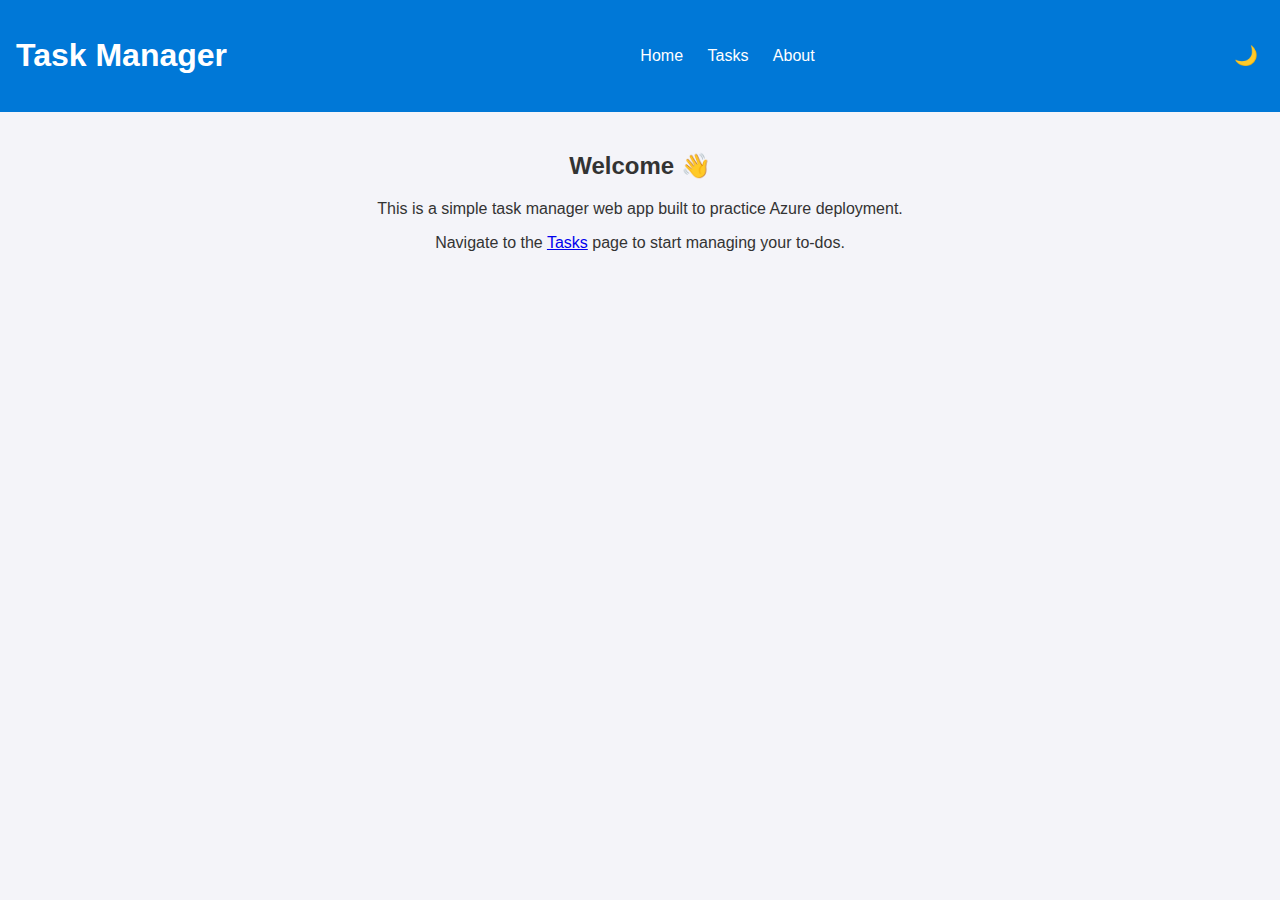
<file: index.html>
<!DOCTYPE html>
<html lang="en">
<head>
  <meta charset="UTF-8">
  <meta name="viewport" content="width=device-width, initial-scale=1.0">
  <title>Task Manager</title>
  <link rel="stylesheet" href="style.css">
</head>
<body>
  <header>
    <h1>Task Manager</h1>
    <nav>
      <a href="index.html">Home</a>
      <a href="tasks.html">Tasks</a>
      <a href="https://sibims.vercel.app/">About</a>
    </nav>
    <button id="themeToggle">🌙</button>
  </header>

  <main>
    <h2>Welcome 👋</h2>
    <p>This is a simple task manager web app built to practice Azure deployment.</p>
    <p>Navigate to the <a href="tasks.html">Tasks</a> page to start managing your to-dos.</p>
  </main>

  <script src="script.js"></script>
</body>
</html>
</file>
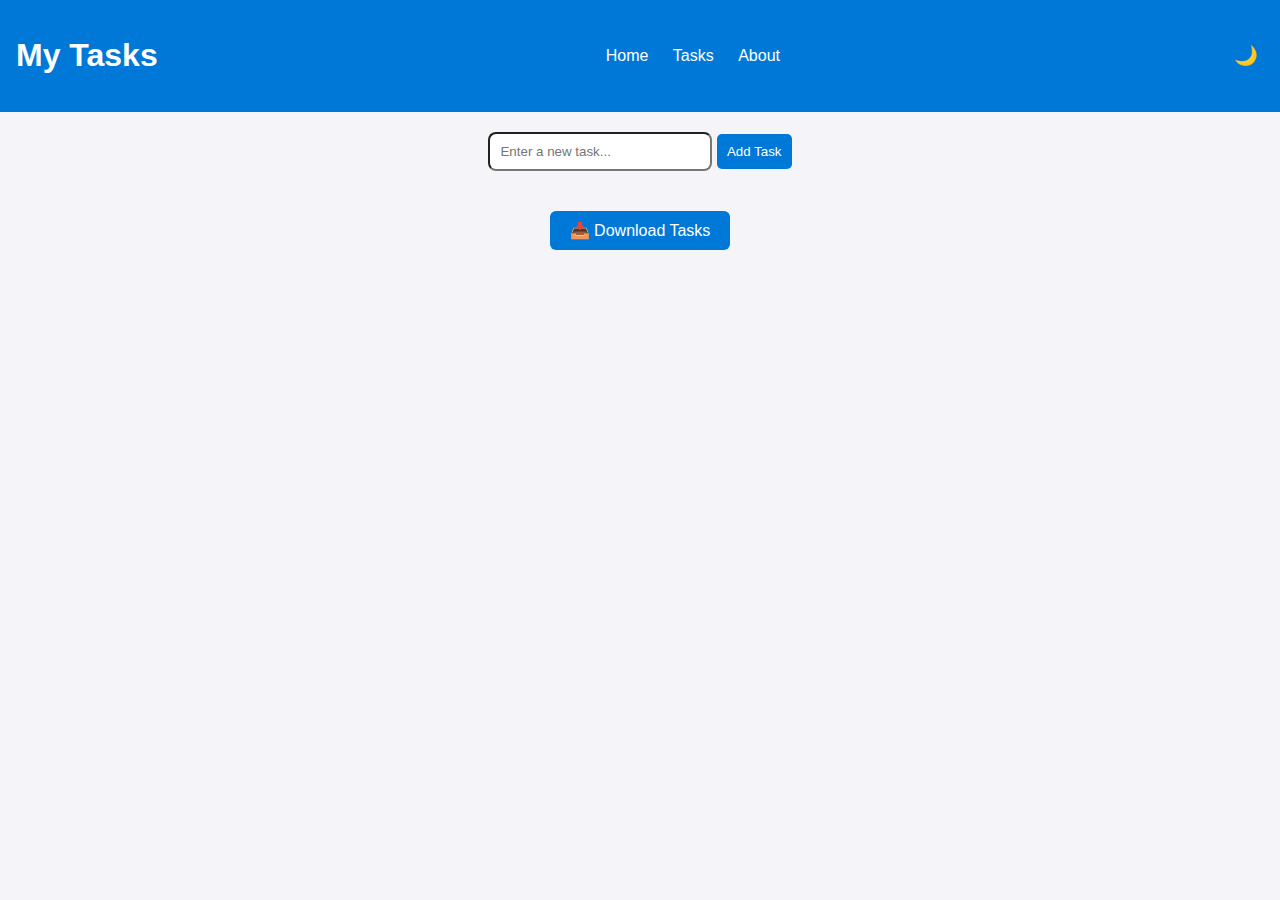
<file: tasks.html>
<!DOCTYPE html>
<html lang="en">
<head>
  <meta charset="UTF-8">
  <meta name="viewport" content="width=device-width, initial-scale=1.0">
  <title>My Tasks</title>
  <link rel="stylesheet" href="style.css">
</head>
<body>
  <header>
    <h1>My Tasks</h1>
    <nav>
      <a href="index.html">Home</a>
      <a href="tasks.html">Tasks</a>
      <a href="https://sibims.vercel.app/">About</a>
    </nav>
    <button id="themeToggle">🌙</button>
  </header>

  <main>
    <section class="task-input">
      <input type="text" id="taskInput" placeholder="Enter a new task...">
      <button onclick="addTask()">Add Task</button>
    </section>

    <ul id="taskList"></ul>

    <!-- Download button -->
    <button id="downloadBtn" onclick="downloadTasks()">📥 Download Tasks</button>

  </main>

  <script src="tasks.js"></script>
  <script src="script.js"></script>
</body>
</html>
</file>
<file: style.css>
/* === Base Theme === */
body {
  font-family: Arial, sans-serif;
  margin: 0;
  padding: 0;
  background: #f4f4f9;
  color: #333;
  transition: background 0.3s, color 0.3s;
}

header {
  background: #0078D7;
  color: white;
  padding: 1rem;
  text-align: center;
  display: flex;
  justify-content: space-between;
  align-items: center;
}

header nav a {
  color: white;
  margin: 0 10px;
  text-decoration: none;
}

header nav a:hover {
  text-decoration: underline;
}

#themeToggle {
  background: none;
  border: none;
  font-size: 1.2rem;
  cursor: pointer;
  color: white;
}

main {
  padding: 20px;
  text-align: center;
}

.task-input {
  margin-bottom: 20px;
}

.task-input input {
  padding: 10px;
  width: 200px;
  border-radius: 8px;
}

.task-input button {
  padding: 10px;
  background: #0078D7;
  color: white;
  border: none;
  border-radius: 5px;
  cursor: pointer;
}

.task-input button:hover {
  background: #005fa3;
}

#taskList {
  list-style: none;
  padding: 0;
  border-radius: 8px;
}

#taskList li {
  background: white;
  padding: 10px;
  margin: 5px auto;
  max-width: 300px;
  display: flex;
  justify-content: space-between;
  align-items: center;
  border-radius: 8px;
  transition: background 0.3s;
}

.completed {
  text-decoration: line-through;
  color: gray;
}

/* === Dark Mode === */
body.dark {
  background: #1e1e1e;
  color: #f5f5f5;
}

body.dark header {
  background: #222;
}

body.dark #taskList li {
  background: #333;
}

.completed {
  text-decoration: line-through;
  color: green !important;
}

select {
  margin-left: 10px;
  padding: 5px;
  border-radius: 5px;
}

#downloadBtn {
  padding: 10px 20px;
  background-color: #0078D7; /* nice blue */
  color: white;
  border: none;
  border-radius: 6px;
  cursor: pointer;
  font-size: 16px;
  margin-top: 20px;
}

#downloadBtn:hover {
  background-color: #005fa3; /* darker on hover */
  transform: translateY(-2px);
  box-shadow: 0 4px 8px rgba(0,0,0,0.2);
}

#downloadBtn:active {
  transform: translateY(0);
  box-shadow: none;
}

/* Delete button */
#taskList li button.delete-btn {
  background-color: #ff4d4f;
  border: none;
  color: white;
  padding: 5px 10px;
  border-radius: 5px;
  cursor: pointer;
  font-weight: bold;
}

#taskList li button.delete-btn:hover {
  background-color: #d9363e;
}
</file>
